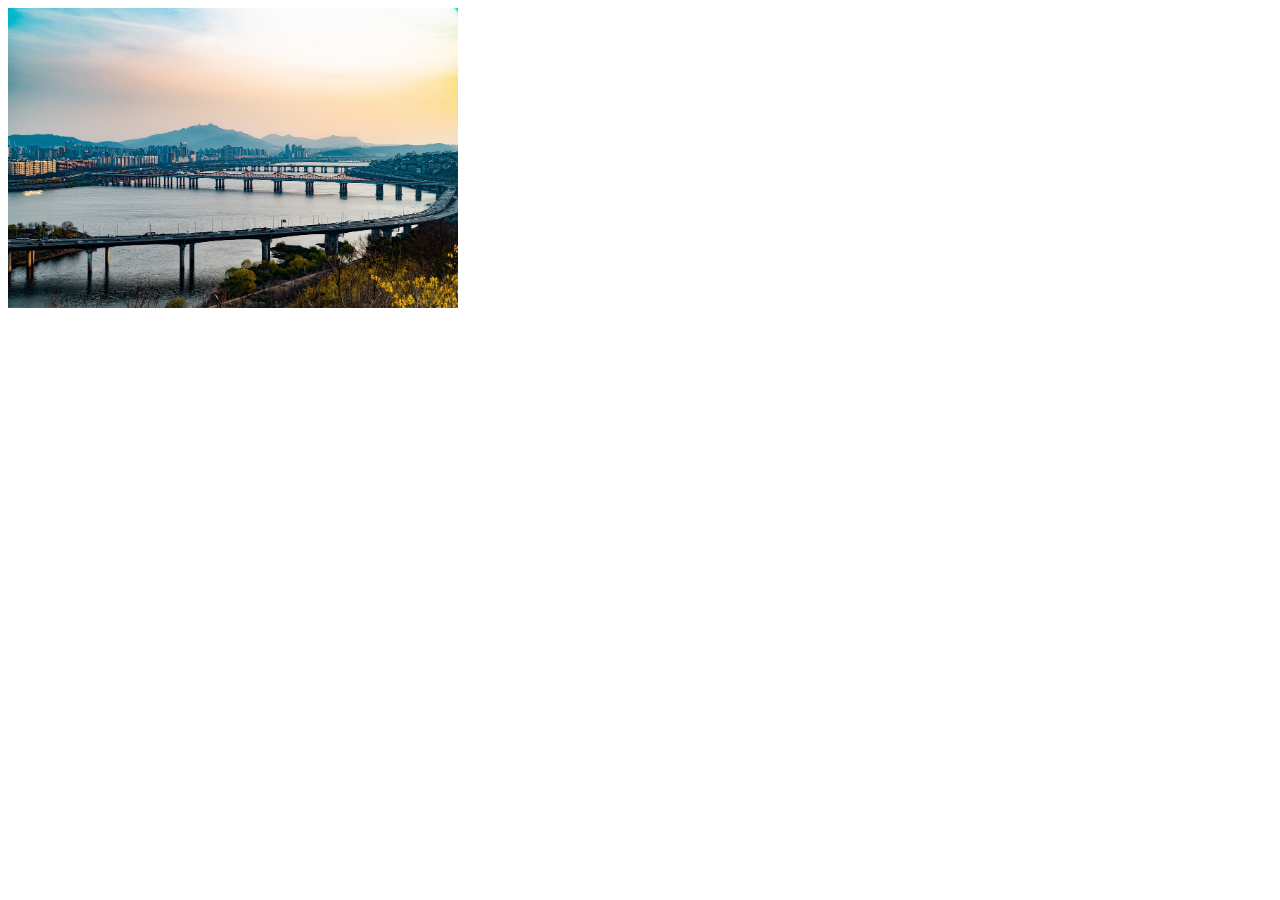
<file: index.html>
<!DOCTYPE html>
<html lang="en">
<head>
    <meta charset="UTF-8">
    <meta name="viewport" content="width=device-width, initial-scale=1.0">
    <title>Home</title>
    <link rel="stylesheet" href="style.css">

    <link rel="stylesheet" href="https://stackpath.bootstrapcdn.com/bootstrap/4.1.3/css/bootstrap.min.css" integrity="sha384-MCw98/SFnGE8fJT3GXwEOngsV7Zt27NXFoaoApmYm81iuXoPkFOJwJ8ERdknLPMO" crossorigin="anonymous">
</head>
<body class="">
    <nav>
        <div class= "container-fluid">
            <img class="img-fluid w-100" id="imagem-capa" src="imagens/capa.jpg" alt="Imagem de capa - ponte"> 
        </div>
    </nav>
</body>
</html>
</file>
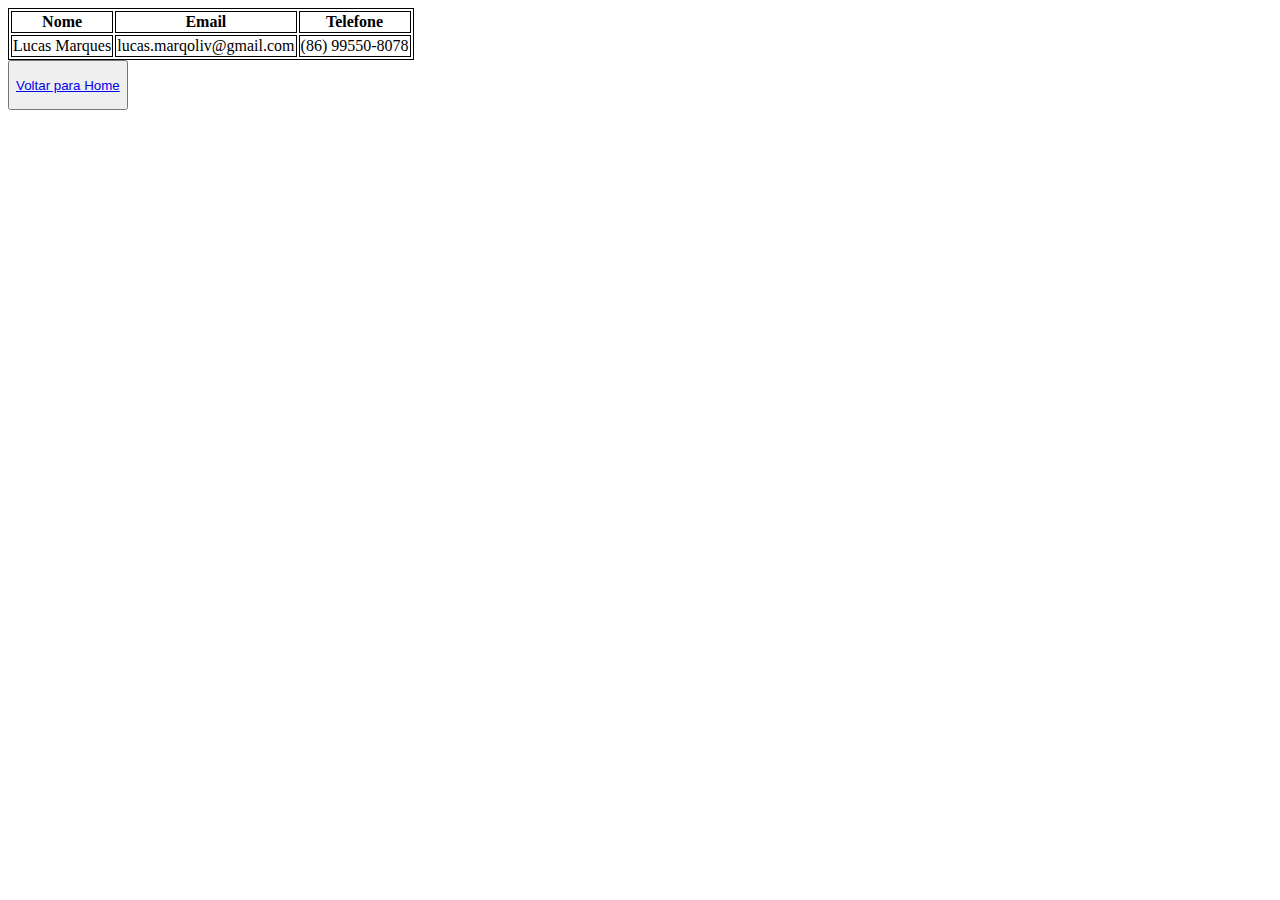
<file: contato.html>
<!DOCTYPE html>
<html lang="en">
<head>
    <meta charset="UTF-8">
    <meta name="viewport" content="width=device-width, initial-scale=1.0">
    <title>Contato</title>
</head>
<body>
    <table style="border: 1px solid black ;">
        <tr style="border: 1px solid black;">
            <th style="border: 1px solid black;">Nome</th>
            <th style="border: 1px solid black;">Email</th>
            <th style="border: 1px solid black;">Telefone</th>
        </tr>
        <td style="border: 1px solid black;">Lucas Marques</td>
        <td style="border: 1px solid black;">lucas.marqoliv@gmail.com</td>
        <td style="border: 1px solid black;">(86) 99550-8078</td>
    </table>
    <button style="height: 50px;"> <a href="index.html">Voltar para Home</a></button>
</body>
</html>
</file>
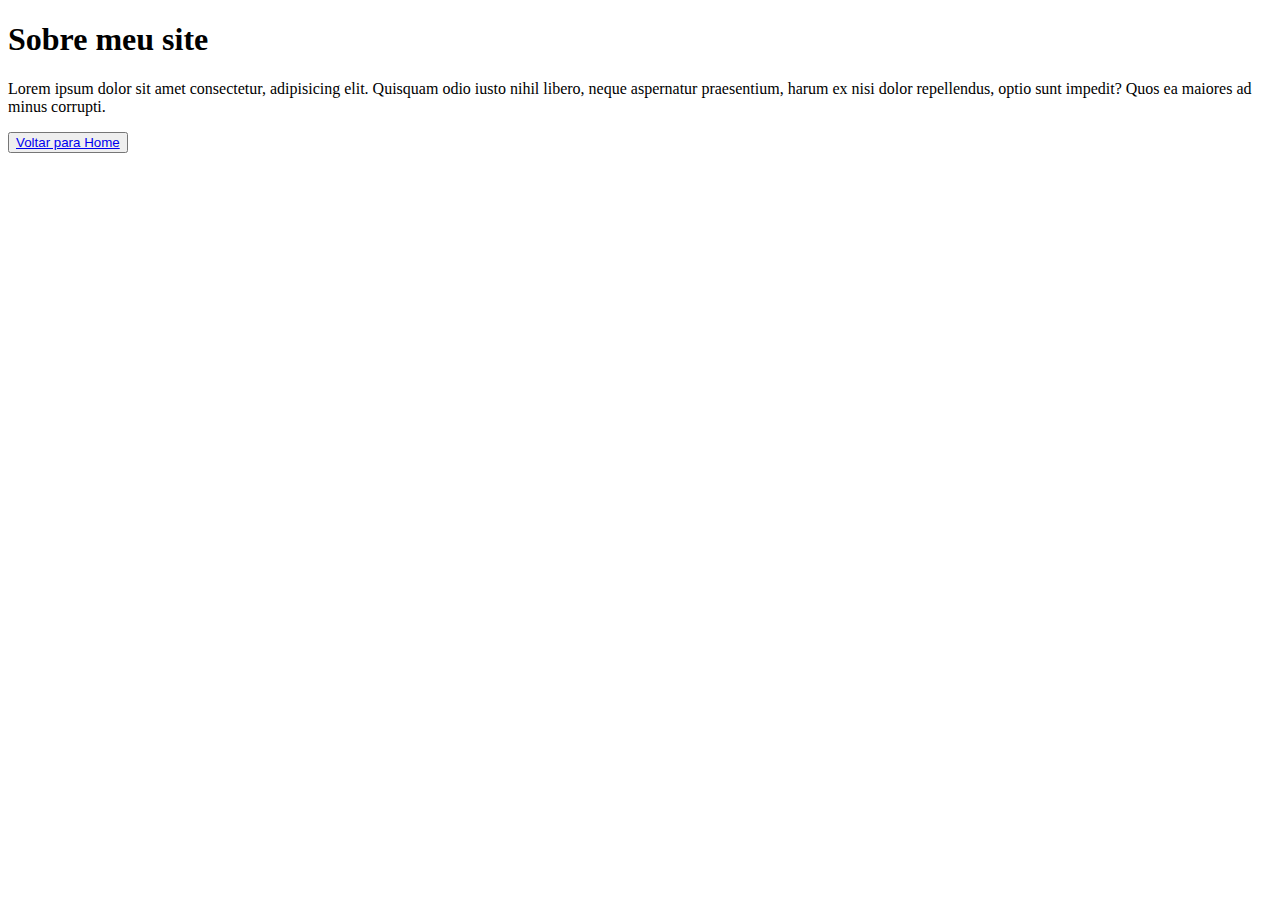
<file: sobre.html>
<!DOCTYPE html>
<html lang="en">
<head>
    <meta charset="UTF-8">
    <meta name="viewport" content="width=device-width, initial-scale=1.0">
    <title>Sobre</title>
</head>
<body>
    <h1>Sobre meu site</h1>
    <p>Lorem ipsum dolor sit amet consectetur, adipisicing elit. Quisquam odio iusto nihil libero, neque aspernatur praesentium, harum ex nisi dolor repellendus, optio sunt impedit? Quos ea maiores ad minus corrupti.</p>
    <button><a href="index.html">Voltar para Home</a></button>
</body>
</html>
</file>
<file: style.css>
#imagem-capa {
    height: 300px;
}
</file>
